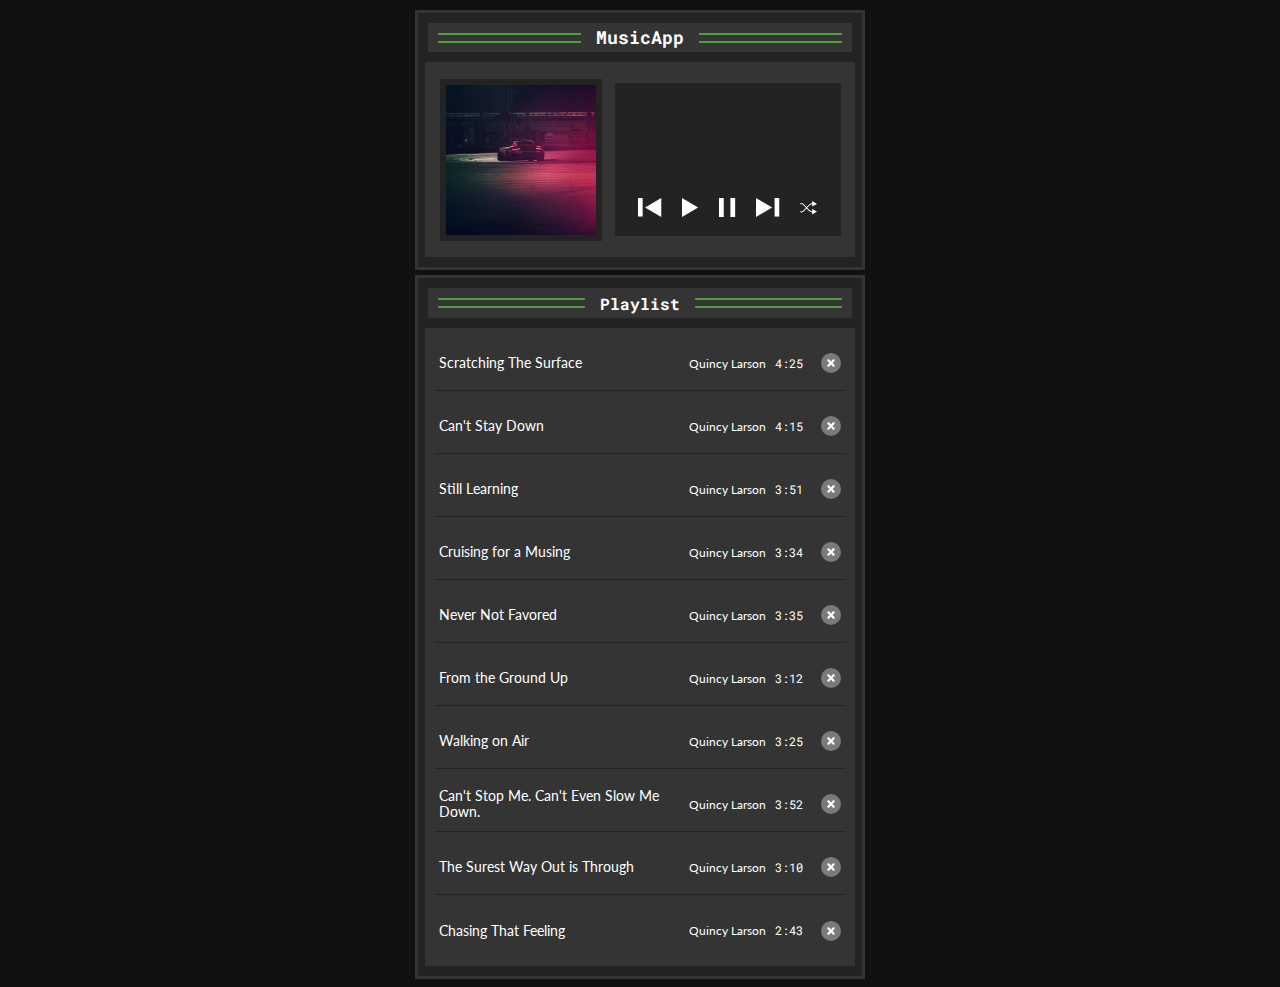
<file: index.html>
<!DOCTYPE html>
<html lang="en">
  <head>
    <meta charset="UTF-8" />
    <meta name="viewport" content="width=device-width, initial-scale=1.0" />
    <link rel="shortcut icon" href="./public/images/wave-sound.png" type="image/x-icon">
    <link
      href="https://fonts.googleapis.com/css2?family=Roboto+Mono&display=swap"
      rel="stylesheet"
    />
    <link
      href="https://fonts.googleapis.com/css2?family=Lato&family=Roboto+Mono&display=swap"
      rel="stylesheet"
    />
    <link rel="stylesheet" href="./src/styles/style.css" />
    <title>
      Music Player App
    </title>
  </head>

  <body>
    <div class="container">
      <div class="player">
        <div class="player-bar">
          <div class="parallel-lines">
            <div></div>
            <div></div>
          </div>
          <h1 class="fcc-title">MusicApp</h1>
          <div class="parallel-lines">
            <div></div>
            <div></div>
          </div>
        </div>
        <div class="player-content">
          <div id="player-album-art">
            <img src="./public/images/background-music.jpg" alt="song cover art">
            <!-- <img
              src="https://s3.amazonaws.com/org.freecodecamp.mp3-player-project/quincy-larson-album-art.jpg"
              alt="song cover art"
            /> -->
          </div>
          <div class="player-display">
            <div class="player-display-song-artist">
              <p id="player-song-title"></p>
              <p id="player-song-artist"></p>
            </div>
            <div class="player-buttons">
              <button id="previous" class="previous" aria-label="Previous">
                <svg
                  width="24"
                  height="19"
                  viewBox="0 0 24 19"
                  fill="none"
                  xmlns="http://www.w3.org/2000/svg"
                ><path d="M23.2248 0L7.03964 9.5L23.2248 19L23.2248 0Z" /><rect
                    width="4.63633"
                    height="18.5453"
                    transform="matrix(-1 0 0 1 4.63633 0)"/></svg>
              </button>
              <button id="play" class="play" aria-label="Play">
                <svg
                  width="17"
                  height="19"
                  viewBox="0 0 17 19"
                  fill="none"
                  xmlns="http://www.w3.org/2000/svg"
                > <path d="M0 0L16.1852 9.5L1.88952e-07 19L0 0Z" /></svg>
              </button>
              <button id="pause" class="pause" aria-label="Pause">
                <svg
                  width="17"
                  height="19"
                  viewBox="0 0 17 19"
                  fill="none"
                  xmlns="http://www.w3.org/2000/svg"
                ><path d="M0 6.54013e-07H4.75V19H0V6.54013e-07Z" /> <path d="M11.4 0H16.15V19H11.4V0Z" /></svg>
              </button>
              <button id="next" class="next" aria-label="Next">
                <svg
                  width="24"
                  height="19"
                  viewBox="0 0 24 19"
                  fill="none"
                  xmlns="http://www.w3.org/2000/svg"
                ><path d="M0 0L16.1852 9.5L1.88952e-07 19L0 0Z" /> <rect x="18.5885" width="4.63633" height="18.5453" /></svg>
              </button>
              <button id="shuffle" class="shuffle" aria-label="Shuffle">
                <svg
                  width="17"
                  height="14"
                  viewBox="0 0 17 14"
                  fill="none"
                  xmlns="http://www.w3.org/2000/svg"
                ><path
                    fill-rule="evenodd"
                    clip-rule="evenodd"
                    d="M12.2127 0L17 2.9219L12.0759 5.60686L12.1321 3.30594C11.9081 3.30997 11.7043 3.3165 11.528 3.326C11.3777 3.3341 11.2523 3.34411 11.1542 3.35578C11.1053 3.3616 11.0661 3.36749 11.036 3.37309C11.0211 3.37587 11.0095 3.37835 11.001 3.38041C10.9967 3.38143 10.9936 3.38227 10.9913 3.38289C10.989 3.38352 10.988 3.38385 10.9881 3.38382C10.9266 3.40381 10.7572 3.5014 10.4637 3.73265C10.1895 3.94866 9.85452 4.24234 9.47614 4.59282C8.81462 5.20556 8.03912 5.97461 7.25609 6.76752C8.03912 7.56043 8.81462 8.32948 9.47614 8.94223C9.85452 9.29271 10.1895 9.58639 10.4637 9.80239C10.7572 10.0336 10.9266 10.1312 10.9881 10.1512C10.988 10.1512 10.989 10.1515 10.9913 10.1522C10.9936 10.1528 10.9967 10.1536 11.001 10.1546C11.0095 10.1567 11.0211 10.1592 11.036 10.162C11.0661 10.1676 11.1053 10.1734 11.1542 10.1793C11.2523 10.1909 11.3777 10.2009 11.528 10.209C11.7043 10.2185 11.9081 10.2251 12.1321 10.2291L12.0759 7.92819L17 10.6131L12.2127 13.535L12.1558 11.2011C11.9071 11.197 11.677 11.1899 11.4757 11.1791C11.175 11.1629 10.8757 11.1361 10.6878 11.0751C10.4405 10.9947 10.1465 10.7892 9.86244 10.5654C9.55904 10.3263 9.20251 10.0129 8.81601 9.6549C8.14192 9.03051 7.35822 8.2533 6.57518 7.46052C6.2731 7.76927 5.9736 8.07675 5.68453 8.37353C5.24051 8.8294 4.82109 9.26001 4.45467 9.63114C4.10458 9.98574 3.79502 10.2941 3.54834 10.5285C3.42516 10.6455 3.31437 10.7473 3.22005 10.8285C3.13287 10.9035 3.03686 10.9812 2.94938 11.0324C2.46156 11.3178 1.79381 11.3751 1.32395 11.3812C1.07514 11.3845 0.852462 11.3732 0.692065 11.3611C0.611577 11.3551 0.546037 11.3488 0.499864 11.344C0.476761 11.3415 0.458455 11.3394 0.445496 11.3379L0.43012 11.336L0.425557 11.3355L0.423542 11.3352C0.423448 11.3352 0.423143 11.3352 0.485767 10.8535L0.423542 11.3352C0.157529 11.3006 -0.0304782 11.0569 0.00410824 10.7909C0.0386807 10.525 0.282182 10.3374 0.548069 10.3718C0.548087 10.3718 0.548051 10.3718 0.548069 10.3718L0.549944 10.372L0.559616 10.3732C0.568682 10.3743 0.582871 10.3759 0.60165 10.3779C0.639243 10.3818 0.695017 10.3872 0.764728 10.3924C0.90473 10.4029 1.09799 10.4127 1.31133 10.4099C1.76571 10.404 2.20705 10.3412 2.4587 10.194C2.45847 10.1941 2.4583 10.1942 2.4587 10.194C2.46075 10.1926 2.47161 10.1855 2.49271 10.1693C2.51674 10.1508 2.54777 10.1254 2.58634 10.0922C2.66358 10.0258 2.7615 9.93612 2.87917 9.82431C3.11419 9.60097 3.41488 9.30164 3.76339 8.94864C4.1317 8.57559 4.54478 8.15147 4.98424 7.70025C5.27761 7.39904 5.58273 7.08575 5.89415 6.76752C5.58272 6.44928 5.27759 6.13598 4.98421 5.83476C4.54476 5.38355 4.1317 4.95944 3.76339 4.5864C3.41488 4.2334 3.11419 3.93407 2.87917 3.71074C2.7615 3.59892 2.66358 3.50929 2.58634 3.44281C2.54777 3.40961 2.51674 3.38425 2.49271 3.36577C2.4716 3.34954 2.46099 3.34258 2.45894 3.34123C2.45868 3.34108 2.45853 3.34096 2.45894 3.34123C2.2073 3.19405 1.76572 3.13106 1.31133 3.12515C1.09799 3.12238 0.90473 3.13211 0.764728 3.14261C0.695017 3.14784 0.639243 3.15321 0.60165 3.15717C0.582871 3.15915 0.568682 3.16077 0.559616 3.16184L0.549944 3.16301L0.548391 3.1632C0.282436 3.1977 0.0386882 3.01013 0.00410824 2.74417C-0.0304782 2.47816 0.15713 2.23447 0.423143 2.19989L0.485767 2.68154C0.423143 2.19989 0.423048 2.1999 0.423143 2.19989L0.425557 2.19958L0.43012 2.199L0.445496 2.19714C0.458455 2.19561 0.476761 2.19352 0.499864 2.19109C0.546037 2.18622 0.611577 2.17995 0.692065 2.17391C0.852462 2.16188 1.07514 2.15058 1.32395 2.15381C1.79381 2.15992 2.46156 2.21726 2.94938 2.50267C3.03686 2.55385 3.13287 2.63152 3.22005 2.70655C3.31437 2.78773 3.42516 2.8895 3.54834 3.00655C3.79502 3.24097 4.10458 3.54931 4.45467 3.9039C4.82109 4.27504 5.24052 4.70565 5.68455 5.16153C5.97361 5.4583 6.2731 5.76578 6.57518 6.07452C7.35822 5.28174 8.14192 4.50454 8.81601 3.88014C9.20251 3.52214 9.55904 3.20872 9.86244 2.96964C10.1465 2.74581 10.4405 2.54035 10.6878 2.45997C10.8757 2.39892 11.175 2.37219 11.4757 2.35598C11.677 2.34514 11.9071 2.33807 12.1558 2.33396L12.2127 0Z"
                  /></svg>
              </button>
            </div>
          </div>
        </div>
      </div>
      <div class="playlist">
        <div class="playlist-bar">
          <div class="parallel-lines">
            <div></div>
            <div></div>
          </div>
          <h2 class="playlist-title" id="playlist">Playlist</h2>
          <div class="parallel-lines">
            <div></div>
            <div></div>
          </div>
        </div>
        <ul id="playlist-songs"></ul>
      </div>
    </div>
    <script src="./src/scripts/script.js"></script>
  </body>
</html>
</file>
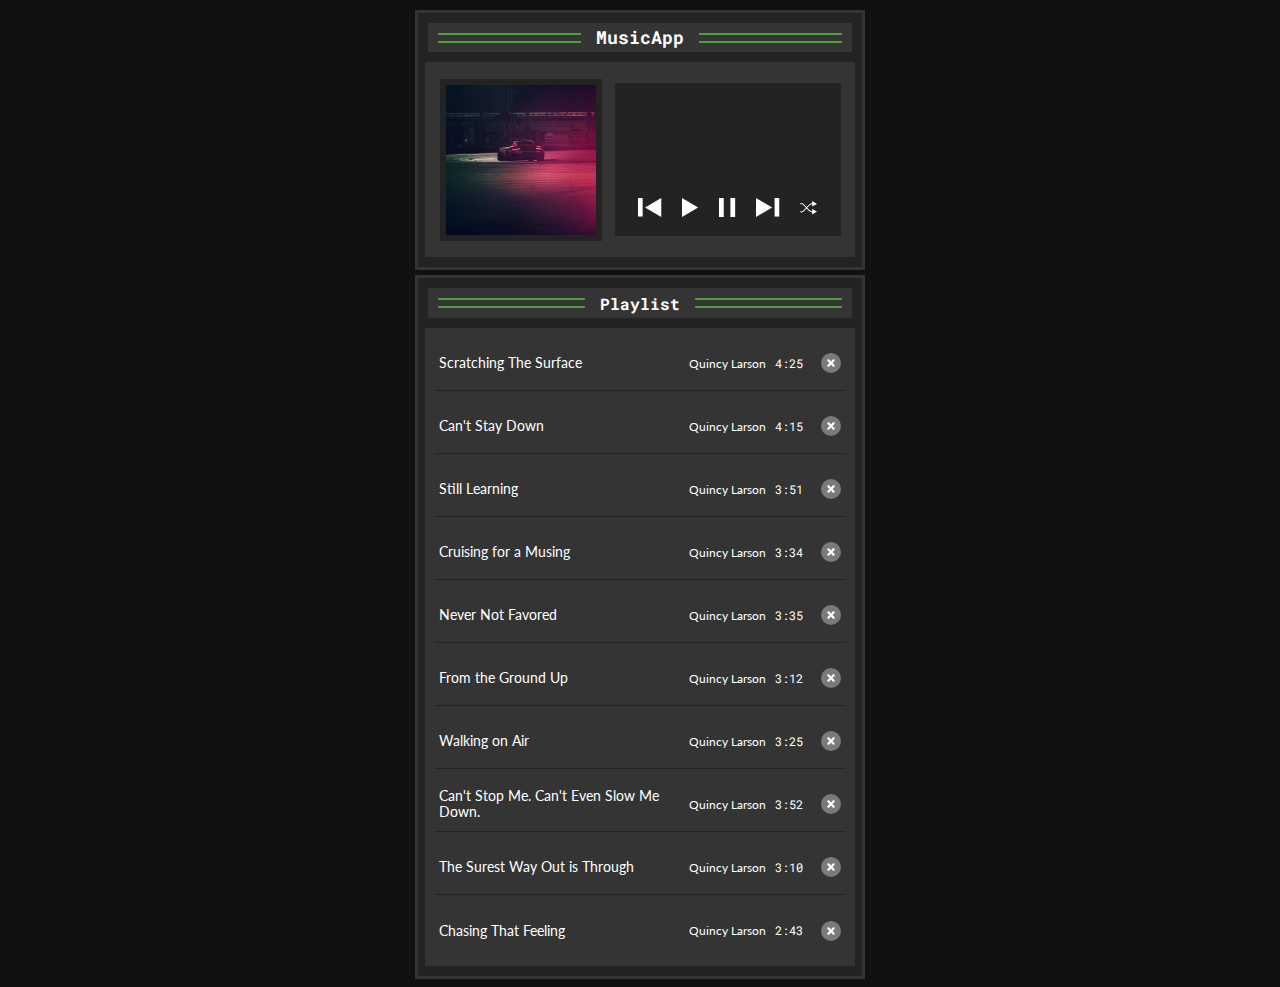
<file: pages/index.html>
<!DOCTYPE html>
<html lang="en">
  <head>
    <meta charset="UTF-8" />
    <meta name="viewport" content="width=device-width, initial-scale=1.0" />
    <link rel="shortcut icon" href="../public/images/wave-sound.png" type="image/x-icon">
    <link
      href="https://fonts.googleapis.com/css2?family=Roboto+Mono&display=swap"
      rel="stylesheet"
    />
    <link
      href="https://fonts.googleapis.com/css2?family=Lato&family=Roboto+Mono&display=swap"
      rel="stylesheet"
    />
    <link rel="stylesheet" href="../src/styles/style.css" />
    <title>
      Music Player App
    </title>
  </head>

  <body>
    <div class="container">
      <div class="player">
        <div class="player-bar">
          <div class="parallel-lines">
            <div></div>
            <div></div>
          </div>
          <h1 class="fcc-title">MusicApp</h1>
          <div class="parallel-lines">
            <div></div>
            <div></div>
          </div>
        </div>
        <div class="player-content">
          <div id="player-album-art">
            <img src="../../public/images/background-music.jpg" alt="song cover art">
            <!-- <img
              src="https://s3.amazonaws.com/org.freecodecamp.mp3-player-project/quincy-larson-album-art.jpg"
              alt="song cover art"
            /> -->
          </div>
          <div class="player-display">
            <div class="player-display-song-artist">
              <p id="player-song-title"></p>
              <p id="player-song-artist"></p>
            </div>
            <div class="player-buttons">
              <button id="previous" class="previous" aria-label="Previous">
                <svg
                  width="24"
                  height="19"
                  viewBox="0 0 24 19"
                  fill="none"
                  xmlns="http://www.w3.org/2000/svg"
                ><path d="M23.2248 0L7.03964 9.5L23.2248 19L23.2248 0Z" /><rect
                    width="4.63633"
                    height="18.5453"
                    transform="matrix(-1 0 0 1 4.63633 0)"/></svg>
              </button>
              <button id="play" class="play" aria-label="Play">
                <svg
                  width="17"
                  height="19"
                  viewBox="0 0 17 19"
                  fill="none"
                  xmlns="http://www.w3.org/2000/svg"
                > <path d="M0 0L16.1852 9.5L1.88952e-07 19L0 0Z" /></svg>
              </button>
              <button id="pause" class="pause" aria-label="Pause">
                <svg
                  width="17"
                  height="19"
                  viewBox="0 0 17 19"
                  fill="none"
                  xmlns="http://www.w3.org/2000/svg"
                ><path d="M0 6.54013e-07H4.75V19H0V6.54013e-07Z" /> <path d="M11.4 0H16.15V19H11.4V0Z" /></svg>
              </button>
              <button id="next" class="next" aria-label="Next">
                <svg
                  width="24"
                  height="19"
                  viewBox="0 0 24 19"
                  fill="none"
                  xmlns="http://www.w3.org/2000/svg"
                ><path d="M0 0L16.1852 9.5L1.88952e-07 19L0 0Z" /> <rect x="18.5885" width="4.63633" height="18.5453" /></svg>
              </button>
              <button id="shuffle" class="shuffle" aria-label="Shuffle">
                <svg
                  width="17"
                  height="14"
                  viewBox="0 0 17 14"
                  fill="none"
                  xmlns="http://www.w3.org/2000/svg"
                ><path
                    fill-rule="evenodd"
                    clip-rule="evenodd"
                    d="M12.2127 0L17 2.9219L12.0759 5.60686L12.1321 3.30594C11.9081 3.30997 11.7043 3.3165 11.528 3.326C11.3777 3.3341 11.2523 3.34411 11.1542 3.35578C11.1053 3.3616 11.0661 3.36749 11.036 3.37309C11.0211 3.37587 11.0095 3.37835 11.001 3.38041C10.9967 3.38143 10.9936 3.38227 10.9913 3.38289C10.989 3.38352 10.988 3.38385 10.9881 3.38382C10.9266 3.40381 10.7572 3.5014 10.4637 3.73265C10.1895 3.94866 9.85452 4.24234 9.47614 4.59282C8.81462 5.20556 8.03912 5.97461 7.25609 6.76752C8.03912 7.56043 8.81462 8.32948 9.47614 8.94223C9.85452 9.29271 10.1895 9.58639 10.4637 9.80239C10.7572 10.0336 10.9266 10.1312 10.9881 10.1512C10.988 10.1512 10.989 10.1515 10.9913 10.1522C10.9936 10.1528 10.9967 10.1536 11.001 10.1546C11.0095 10.1567 11.0211 10.1592 11.036 10.162C11.0661 10.1676 11.1053 10.1734 11.1542 10.1793C11.2523 10.1909 11.3777 10.2009 11.528 10.209C11.7043 10.2185 11.9081 10.2251 12.1321 10.2291L12.0759 7.92819L17 10.6131L12.2127 13.535L12.1558 11.2011C11.9071 11.197 11.677 11.1899 11.4757 11.1791C11.175 11.1629 10.8757 11.1361 10.6878 11.0751C10.4405 10.9947 10.1465 10.7892 9.86244 10.5654C9.55904 10.3263 9.20251 10.0129 8.81601 9.6549C8.14192 9.03051 7.35822 8.2533 6.57518 7.46052C6.2731 7.76927 5.9736 8.07675 5.68453 8.37353C5.24051 8.8294 4.82109 9.26001 4.45467 9.63114C4.10458 9.98574 3.79502 10.2941 3.54834 10.5285C3.42516 10.6455 3.31437 10.7473 3.22005 10.8285C3.13287 10.9035 3.03686 10.9812 2.94938 11.0324C2.46156 11.3178 1.79381 11.3751 1.32395 11.3812C1.07514 11.3845 0.852462 11.3732 0.692065 11.3611C0.611577 11.3551 0.546037 11.3488 0.499864 11.344C0.476761 11.3415 0.458455 11.3394 0.445496 11.3379L0.43012 11.336L0.425557 11.3355L0.423542 11.3352C0.423448 11.3352 0.423143 11.3352 0.485767 10.8535L0.423542 11.3352C0.157529 11.3006 -0.0304782 11.0569 0.00410824 10.7909C0.0386807 10.525 0.282182 10.3374 0.548069 10.3718C0.548087 10.3718 0.548051 10.3718 0.548069 10.3718L0.549944 10.372L0.559616 10.3732C0.568682 10.3743 0.582871 10.3759 0.60165 10.3779C0.639243 10.3818 0.695017 10.3872 0.764728 10.3924C0.90473 10.4029 1.09799 10.4127 1.31133 10.4099C1.76571 10.404 2.20705 10.3412 2.4587 10.194C2.45847 10.1941 2.4583 10.1942 2.4587 10.194C2.46075 10.1926 2.47161 10.1855 2.49271 10.1693C2.51674 10.1508 2.54777 10.1254 2.58634 10.0922C2.66358 10.0258 2.7615 9.93612 2.87917 9.82431C3.11419 9.60097 3.41488 9.30164 3.76339 8.94864C4.1317 8.57559 4.54478 8.15147 4.98424 7.70025C5.27761 7.39904 5.58273 7.08575 5.89415 6.76752C5.58272 6.44928 5.27759 6.13598 4.98421 5.83476C4.54476 5.38355 4.1317 4.95944 3.76339 4.5864C3.41488 4.2334 3.11419 3.93407 2.87917 3.71074C2.7615 3.59892 2.66358 3.50929 2.58634 3.44281C2.54777 3.40961 2.51674 3.38425 2.49271 3.36577C2.4716 3.34954 2.46099 3.34258 2.45894 3.34123C2.45868 3.34108 2.45853 3.34096 2.45894 3.34123C2.2073 3.19405 1.76572 3.13106 1.31133 3.12515C1.09799 3.12238 0.90473 3.13211 0.764728 3.14261C0.695017 3.14784 0.639243 3.15321 0.60165 3.15717C0.582871 3.15915 0.568682 3.16077 0.559616 3.16184L0.549944 3.16301L0.548391 3.1632C0.282436 3.1977 0.0386882 3.01013 0.00410824 2.74417C-0.0304782 2.47816 0.15713 2.23447 0.423143 2.19989L0.485767 2.68154C0.423143 2.19989 0.423048 2.1999 0.423143 2.19989L0.425557 2.19958L0.43012 2.199L0.445496 2.19714C0.458455 2.19561 0.476761 2.19352 0.499864 2.19109C0.546037 2.18622 0.611577 2.17995 0.692065 2.17391C0.852462 2.16188 1.07514 2.15058 1.32395 2.15381C1.79381 2.15992 2.46156 2.21726 2.94938 2.50267C3.03686 2.55385 3.13287 2.63152 3.22005 2.70655C3.31437 2.78773 3.42516 2.8895 3.54834 3.00655C3.79502 3.24097 4.10458 3.54931 4.45467 3.9039C4.82109 4.27504 5.24052 4.70565 5.68455 5.16153C5.97361 5.4583 6.2731 5.76578 6.57518 6.07452C7.35822 5.28174 8.14192 4.50454 8.81601 3.88014C9.20251 3.52214 9.55904 3.20872 9.86244 2.96964C10.1465 2.74581 10.4405 2.54035 10.6878 2.45997C10.8757 2.39892 11.175 2.37219 11.4757 2.35598C11.677 2.34514 11.9071 2.33807 12.1558 2.33396L12.2127 0Z"
                  /></svg>
              </button>
            </div>
          </div>
        </div>
      </div>
      <div class="playlist">
        <div class="playlist-bar">
          <div class="parallel-lines">
            <div></div>
            <div></div>
          </div>
          <h2 class="playlist-title" id="playlist">Playlist</h2>
          <div class="parallel-lines">
            <div></div>
            <div></div>
          </div>
        </div>
        <ul id="playlist-songs"></ul>
      </div>
    </div>
    <script src="../src/scripts/script.js"></script>
  </body>
</html>
</file>
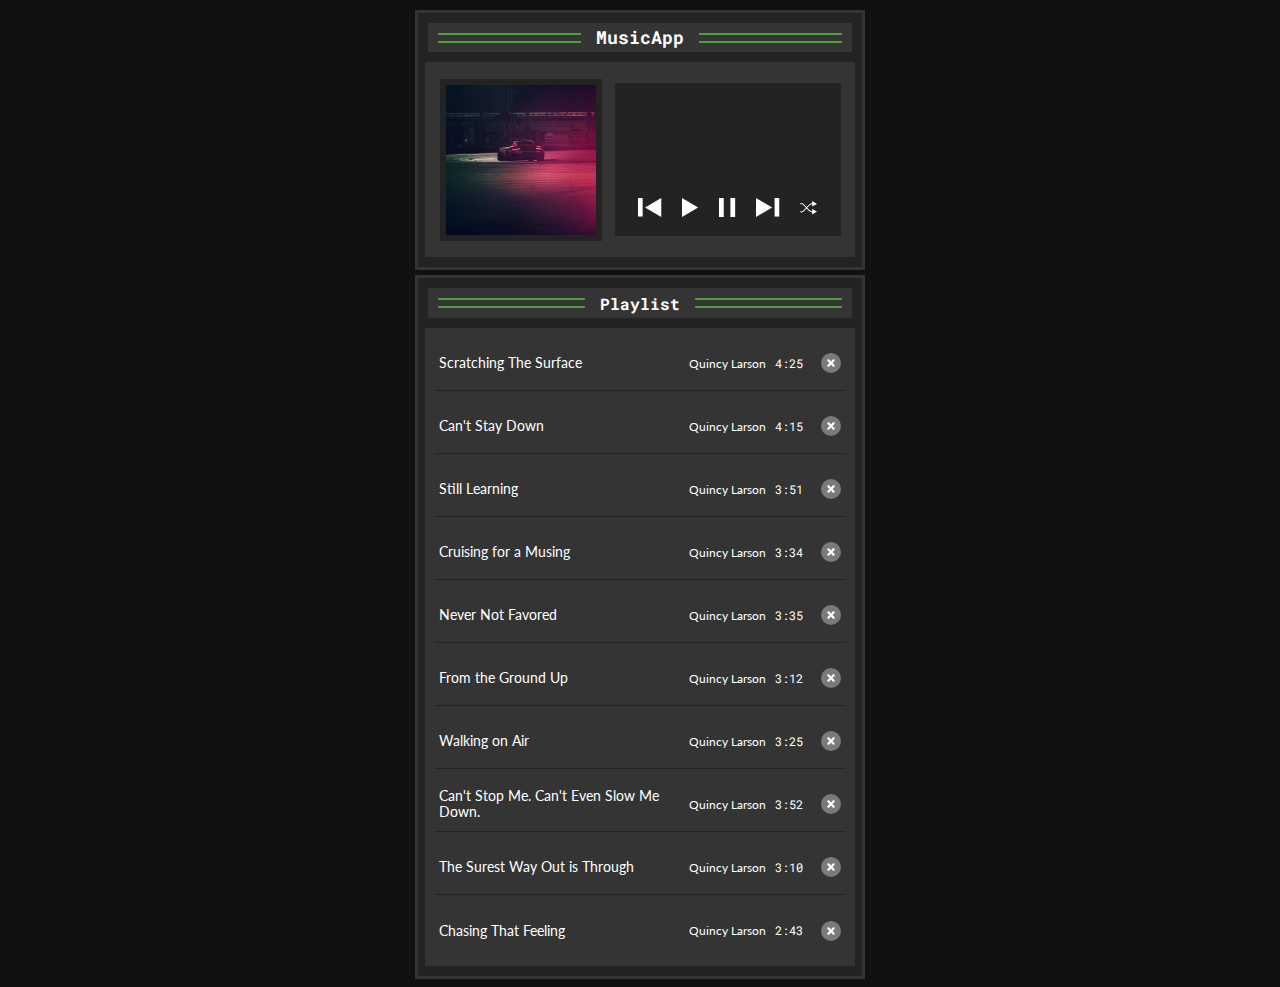
<file: src/pages/index.html>
<!DOCTYPE html>
<html lang="en">
  <head>
    <meta charset="UTF-8" />
    <meta name="viewport" content="width=device-width, initial-scale=1.0" />
    <link rel="shortcut icon" href="../../public/images/wave-sound.png" type="image/x-icon">
    <link
      href="https://fonts.googleapis.com/css2?family=Roboto+Mono&display=swap"
      rel="stylesheet"
    />
    <link
      href="https://fonts.googleapis.com/css2?family=Lato&family=Roboto+Mono&display=swap"
      rel="stylesheet"
    />
    <link rel="stylesheet" href="../styles/style.css" />
    <title>
      Music Player App
    </title>
  </head>

  <body>
    <div class="container">
      <div class="player">
        <div class="player-bar">
          <div class="parallel-lines">
            <div></div>
            <div></div>
          </div>
          <h1 class="fcc-title">MusicApp</h1>
          <div class="parallel-lines">
            <div></div>
            <div></div>
          </div>
        </div>
        <div class="player-content">
          <div id="player-album-art">
            <img src="../../public/images/background-music.jpg" alt="song cover art">
            <!-- <img
              src="https://s3.amazonaws.com/org.freecodecamp.mp3-player-project/quincy-larson-album-art.jpg"
              alt="song cover art"
            /> -->
          </div>
          <div class="player-display">
            <div class="player-display-song-artist">
              <p id="player-song-title"></p>
              <p id="player-song-artist"></p>
            </div>
            <div class="player-buttons">
              <button id="previous" class="previous" aria-label="Previous">
                <svg
                  width="24"
                  height="19"
                  viewBox="0 0 24 19"
                  fill="none"
                  xmlns="http://www.w3.org/2000/svg"
                ><path d="M23.2248 0L7.03964 9.5L23.2248 19L23.2248 0Z" /><rect
                    width="4.63633"
                    height="18.5453"
                    transform="matrix(-1 0 0 1 4.63633 0)"/></svg>
              </button>
              <button id="play" class="play" aria-label="Play">
                <svg
                  width="17"
                  height="19"
                  viewBox="0 0 17 19"
                  fill="none"
                  xmlns="http://www.w3.org/2000/svg"
                > <path d="M0 0L16.1852 9.5L1.88952e-07 19L0 0Z" /></svg>
              </button>
              <button id="pause" class="pause" aria-label="Pause">
                <svg
                  width="17"
                  height="19"
                  viewBox="0 0 17 19"
                  fill="none"
                  xmlns="http://www.w3.org/2000/svg"
                ><path d="M0 6.54013e-07H4.75V19H0V6.54013e-07Z" /> <path d="M11.4 0H16.15V19H11.4V0Z" /></svg>
              </button>
              <button id="next" class="next" aria-label="Next">
                <svg
                  width="24"
                  height="19"
                  viewBox="0 0 24 19"
                  fill="none"
                  xmlns="http://www.w3.org/2000/svg"
                ><path d="M0 0L16.1852 9.5L1.88952e-07 19L0 0Z" /> <rect x="18.5885" width="4.63633" height="18.5453" /></svg>
              </button>
              <button id="shuffle" class="shuffle" aria-label="Shuffle">
                <svg
                  width="17"
                  height="14"
                  viewBox="0 0 17 14"
                  fill="none"
                  xmlns="http://www.w3.org/2000/svg"
                ><path
                    fill-rule="evenodd"
                    clip-rule="evenodd"
                    d="M12.2127 0L17 2.9219L12.0759 5.60686L12.1321 3.30594C11.9081 3.30997 11.7043 3.3165 11.528 3.326C11.3777 3.3341 11.2523 3.34411 11.1542 3.35578C11.1053 3.3616 11.0661 3.36749 11.036 3.37309C11.0211 3.37587 11.0095 3.37835 11.001 3.38041C10.9967 3.38143 10.9936 3.38227 10.9913 3.38289C10.989 3.38352 10.988 3.38385 10.9881 3.38382C10.9266 3.40381 10.7572 3.5014 10.4637 3.73265C10.1895 3.94866 9.85452 4.24234 9.47614 4.59282C8.81462 5.20556 8.03912 5.97461 7.25609 6.76752C8.03912 7.56043 8.81462 8.32948 9.47614 8.94223C9.85452 9.29271 10.1895 9.58639 10.4637 9.80239C10.7572 10.0336 10.9266 10.1312 10.9881 10.1512C10.988 10.1512 10.989 10.1515 10.9913 10.1522C10.9936 10.1528 10.9967 10.1536 11.001 10.1546C11.0095 10.1567 11.0211 10.1592 11.036 10.162C11.0661 10.1676 11.1053 10.1734 11.1542 10.1793C11.2523 10.1909 11.3777 10.2009 11.528 10.209C11.7043 10.2185 11.9081 10.2251 12.1321 10.2291L12.0759 7.92819L17 10.6131L12.2127 13.535L12.1558 11.2011C11.9071 11.197 11.677 11.1899 11.4757 11.1791C11.175 11.1629 10.8757 11.1361 10.6878 11.0751C10.4405 10.9947 10.1465 10.7892 9.86244 10.5654C9.55904 10.3263 9.20251 10.0129 8.81601 9.6549C8.14192 9.03051 7.35822 8.2533 6.57518 7.46052C6.2731 7.76927 5.9736 8.07675 5.68453 8.37353C5.24051 8.8294 4.82109 9.26001 4.45467 9.63114C4.10458 9.98574 3.79502 10.2941 3.54834 10.5285C3.42516 10.6455 3.31437 10.7473 3.22005 10.8285C3.13287 10.9035 3.03686 10.9812 2.94938 11.0324C2.46156 11.3178 1.79381 11.3751 1.32395 11.3812C1.07514 11.3845 0.852462 11.3732 0.692065 11.3611C0.611577 11.3551 0.546037 11.3488 0.499864 11.344C0.476761 11.3415 0.458455 11.3394 0.445496 11.3379L0.43012 11.336L0.425557 11.3355L0.423542 11.3352C0.423448 11.3352 0.423143 11.3352 0.485767 10.8535L0.423542 11.3352C0.157529 11.3006 -0.0304782 11.0569 0.00410824 10.7909C0.0386807 10.525 0.282182 10.3374 0.548069 10.3718C0.548087 10.3718 0.548051 10.3718 0.548069 10.3718L0.549944 10.372L0.559616 10.3732C0.568682 10.3743 0.582871 10.3759 0.60165 10.3779C0.639243 10.3818 0.695017 10.3872 0.764728 10.3924C0.90473 10.4029 1.09799 10.4127 1.31133 10.4099C1.76571 10.404 2.20705 10.3412 2.4587 10.194C2.45847 10.1941 2.4583 10.1942 2.4587 10.194C2.46075 10.1926 2.47161 10.1855 2.49271 10.1693C2.51674 10.1508 2.54777 10.1254 2.58634 10.0922C2.66358 10.0258 2.7615 9.93612 2.87917 9.82431C3.11419 9.60097 3.41488 9.30164 3.76339 8.94864C4.1317 8.57559 4.54478 8.15147 4.98424 7.70025C5.27761 7.39904 5.58273 7.08575 5.89415 6.76752C5.58272 6.44928 5.27759 6.13598 4.98421 5.83476C4.54476 5.38355 4.1317 4.95944 3.76339 4.5864C3.41488 4.2334 3.11419 3.93407 2.87917 3.71074C2.7615 3.59892 2.66358 3.50929 2.58634 3.44281C2.54777 3.40961 2.51674 3.38425 2.49271 3.36577C2.4716 3.34954 2.46099 3.34258 2.45894 3.34123C2.45868 3.34108 2.45853 3.34096 2.45894 3.34123C2.2073 3.19405 1.76572 3.13106 1.31133 3.12515C1.09799 3.12238 0.90473 3.13211 0.764728 3.14261C0.695017 3.14784 0.639243 3.15321 0.60165 3.15717C0.582871 3.15915 0.568682 3.16077 0.559616 3.16184L0.549944 3.16301L0.548391 3.1632C0.282436 3.1977 0.0386882 3.01013 0.00410824 2.74417C-0.0304782 2.47816 0.15713 2.23447 0.423143 2.19989L0.485767 2.68154C0.423143 2.19989 0.423048 2.1999 0.423143 2.19989L0.425557 2.19958L0.43012 2.199L0.445496 2.19714C0.458455 2.19561 0.476761 2.19352 0.499864 2.19109C0.546037 2.18622 0.611577 2.17995 0.692065 2.17391C0.852462 2.16188 1.07514 2.15058 1.32395 2.15381C1.79381 2.15992 2.46156 2.21726 2.94938 2.50267C3.03686 2.55385 3.13287 2.63152 3.22005 2.70655C3.31437 2.78773 3.42516 2.8895 3.54834 3.00655C3.79502 3.24097 4.10458 3.54931 4.45467 3.9039C4.82109 4.27504 5.24052 4.70565 5.68455 5.16153C5.97361 5.4583 6.2731 5.76578 6.57518 6.07452C7.35822 5.28174 8.14192 4.50454 8.81601 3.88014C9.20251 3.52214 9.55904 3.20872 9.86244 2.96964C10.1465 2.74581 10.4405 2.54035 10.6878 2.45997C10.8757 2.39892 11.175 2.37219 11.4757 2.35598C11.677 2.34514 11.9071 2.33807 12.1558 2.33396L12.2127 0Z"
                  /></svg>
              </button>
            </div>
          </div>
        </div>
      </div>
      <div class="playlist">
        <div class="playlist-bar">
          <div class="parallel-lines">
            <div></div>
            <div></div>
          </div>
          <h2 class="playlist-title" id="playlist">Playlist</h2>
          <div class="parallel-lines">
            <div></div>
            <div></div>
          </div>
        </div>
        <ul id="playlist-songs"></ul>
      </div>
    </div>
    <script src="../scripts/script.js"></script>
  </body>
</html>
</file>
<file: src/styles/style.css>
:root {
    /* colors */
    --primary-color: #ffffff;
    --secondary-color: #ffffff;
    --app-background-color: #111111;
    --background-color: #232323;
    --foreground-color: #343434;
    --highlight-color: #4E9F3D;
  
    /* font sizes */
    --root-font-size: 16px;
    font-size: var(--root-font-size);
  
    /* font-families */
    --font-headline: "Roboto Mono", monospace;
    --font-family: "Lato", sans-serif;
  }
  
  *,
  *::after,
  *::before {
    box-sizing: border-box;
  }
  
  body {
    background-color: var(--app-background-color);
    color: var(--primary-color);
    font-family: var(--font-family);
  }
  
  h1 {
    font-size: 1.125rem;
    line-height: 1.6;
  }
  
  h2 {
    font-size: var(--root-font-size);
  }
  
  ul {
    margin: 0;
  }
  
  .container {
    margin-top: 10px;
    display: flex;
    flex-direction: column;
    justify-content: center;
    align-items: center;
    row-gap: 5px;
  }
  
  .player,
  .playlist {
    width: 450px;
    background-color: var(--background-color);
    border: 3px solid var(--foreground-color);
  }
  
  .player {
    height: 260px;
    padding: 10px;
    display: flex;
    flex-direction: column;
    align-items: center;
    row-gap: 10px;
  }
  
  .player-bar,
  .playlist-bar {
    display: flex;
    justify-content: space-between;
    align-items: center;
    padding: 0 5px;
    width: 100%;
    height: 30px;
    background-color: var(--foreground-color);
  }
  
  .parallel-lines {
    display: flex;
    flex-wrap: wrap;
    row-gap: 6px;
    padding: 0 5px;
  }
  
  .parallel-lines > div {
    height: 2px;
    width: 100%;
    min-width: 75px;
    background-color: var(--highlight-color);
  }
  
  .fcc-title,
  .playlist-title {
    color: var(--secondary-color);
    margin: 0 10px;
    font-family: var(--font-headline);
  }
  
  .player-content {
    display: flex;
    background-color: var(--foreground-color);
    width: 430px;
    height: 200px;
    column-gap: 13px;
    align-items: center;
    justify-content: center;
  }
  
  #player-album-art {
    background-color: var(--secondary-color);
    border: 6px solid var(--background-color);
  }
  
  #player-album-art img {
    width: 150px;
    display: block;
  }
  
  .player-display {
    display: flex;
    flex-direction: column;
    row-gap: 20px;
    padding: 14px;
    background-color: var(--background-color);
    height: 153px;
    width: 226px;
  }
  
  .player-display-song-artist {
    height: 80px;
  }
  
  .player-buttons svg {
    fill: var(--primary-color);
  }
  
  .playing > svg {
    fill: var(--highlight-color);
  }
  
  .player-buttons {
    display: flex;
    justify-content: space-around;
  }
  
  button {
    background: transparent;
    border: none;
    color: var(--primary-color);
    cursor: pointer;
    font-size: var(--root-font-size);
    outline-color: var(--highlight-color);
    text-align: center;
  }
  
  .playlist-song {
    outline-color: var(--highlight-color);
  }
  
  .playlist li:not(:last-child) {
    border-bottom: 1px solid var(--background-color);
  }
  
  button:focus,
  .playlist-song:focus {
    outline-style: dashed;
    outline-width: 2px;
  }
  
  /* Playlist */
  .playlist {
    height: auto;
    padding: 10px;
    display: flex;
    flex-direction: column;
    align-items: center;
    row-gap: 10px;
  }
  
  #playlist-songs {
    width: 430px;
    height: 100%;
    background-color: var(--foreground-color);
    display: flex;
    flex-direction: column;
    row-gap: 8px;
    padding: 8px 9px;
    visibility: visible;
    justify-content: start;
    list-style: none;
  }
  
  .playlist-song {
    display: flex;
    height: 55px;
    justify-content: space-between;
    align-items: center;
    padding: 5px;
  }
  
  [aria-current="true"] {
    background-color: var(--background-color);
  }
  
  [aria-current="true"] p {
    color: var(--highlight-color);
  }
  
  .playlist-song-info {
    height: 100%;
    display: flex;
    flex-direction: row;
    align-items: center;
    justify-content: space-around;
    column-gap: 7px;
    padding: 5px 0;
    font-family: var(--font-family);
  }
  
  #player-song-title,
  #player-song-artist {
    margin: 0;
  }
  
  #player-song-artist {
    color: var(--highlight-color);
    font-size: 0.75rem;
  }
  
  #player-song-title {
    font-size: 1.125rem;
  }
  
  .playlist-song-title {
    font-size: 0.85rem;
    width: 241px;
    text-align: left;
  }
  
  .playlist-song-artist {
    font-size: 0.725rem;
    width: 80px;
  }
  
  .playlist-song-duration {
    font-size: 0.725rem;
    margin: auto;
    font-family: var(--font-headline);
    width: 30px;
  }
  
  .playlist-song-delete {
    padding: 0;
    width: 20px;
    height: 20px;
  }
  
  .playlist-song-delete,
  .playlist-song-delete {
    fill: var(--foreground-color);
  }
  
  .playlist-song-delete:hover circle,
  .playlist-song-delete:focus circle {
    fill: #ff0000;
  }
  
  @media (max-width: 700px) {
    .player,
    .playlist {
      width: 300px;
    }
  
    .player {
      height: 340px;
    }
  
    #playlist-songs {
      height: 280px;
      padding: 5px 6px;
      overflow-y: scroll;
      overflow-x: hidden;
      scrollbar-color: var(--background-color) var(--secondary-color);
      scrollbar-width: thin;
    }
  
    #playlist-songs::-webkit-scrollbar {
      width: 5px;
    }
  
    #playlist-songs::-webkit-scrollbar-track {
      background: var(--background-color);
    }
  
    #playlist-songs::-webkit-scrollbar-thumb {
      background: var(--secondary-color);
    }
  
    h1 {
      font-size: 0.813rem;
    }
  
    h2 {
      font-size: 0.75rem;
    }
  
    .player-bar,
    .playlist-bar,
    .player-content,
    #playlist-songs {
      width: 280px;
    }
  
    .playlist-song {
      justify-content: space-between;
    }
  
    .playlist-song-title {
      width: 140px;
    }
  
    .playlist-song-artist {
      width: 40px;
    }
  
    .playlist-song-duration > button {
      padding: 0;
    }
  
    .player-content {
      display: inline;
      position: relative;
      justify-items: center;
      height: 100%;
    }
  
    #player-album-art {
      z-index: -100;
      height: 280px;
      box-shadow: none;
      background: #000;
    }
  
    #player-album-art img {
      width: 100%;
      opacity: 0.6;
    }
  
    .player-display-song-artist {
      padding: 0 10px;
    }
  
    .player-display-song-artist > p {
      white-space: pre-wrap;
    }
  
    .player-display {
      position: absolute;
      width: 100%;
      z-index: 1000;
      background-color: transparent;
      top: 0;
      height: 280px;
      justify-content: space-between;
      text-align: center;
    }
  }
</file>
